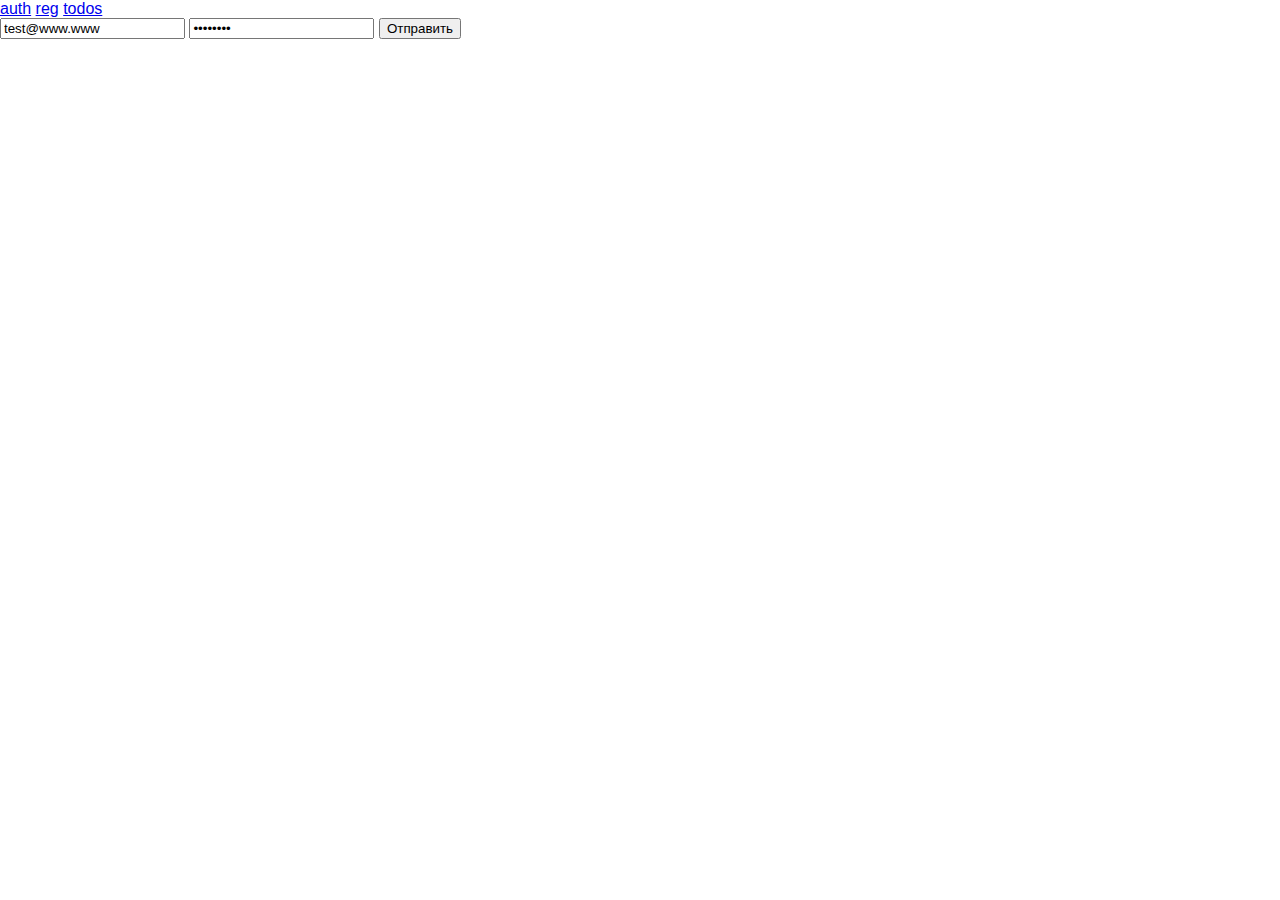
<file: auth.html>
<!doctype html>
<html lang="en">
<head>
    <meta charset="UTF-8">
    <meta name="viewport"
          content="width=device-width, user-scalable=no, initial-scale=1.0, maximum-scale=1.0, minimum-scale=1.0">
    <meta http-equiv="X-UA-Compatible" content="ie=edge">
    <title>Авторизация</title>
    <link href="style.css" rel="stylesheet">
</head>
<body>

<header class="header">
    <nav class="nav">
        <a href="./auth.html">auth</a>
        <a href="./reg.html">reg</a>
        <a href="./todos.html">todos</a>
    </nav>
</header>

<main class="main">
    <div class="user-info" data-user-info>
        <div data-user-email>
        </div>

        <div data-user-name>
        </div>

        <div data-user-age>
        </div>
    </div>

    <div class="reg-form">
        <form id="auth" class="form">
            <label class="text-field" data-input>
                <input class="text-field__input" type="text" name="email"
                       placeholder="введите Email" autocomplete="off" value="test@www.www">
                <span class="text-field__error"></span>
            </label>

            <label class="text-field" data-input>
                <input class="text-field__input" type="password"
                       name="password" placeholder="введите пароль"
                       autocomplete="off" value="testtest">
                <span class="text-field__error"></span>
            </label>

            <button class="button" type="submit">
                Отправить
            </button>
        </form>
    </div>
</main>

<script src="auth.js" type="module"></script>
</body>
</html>
</file>
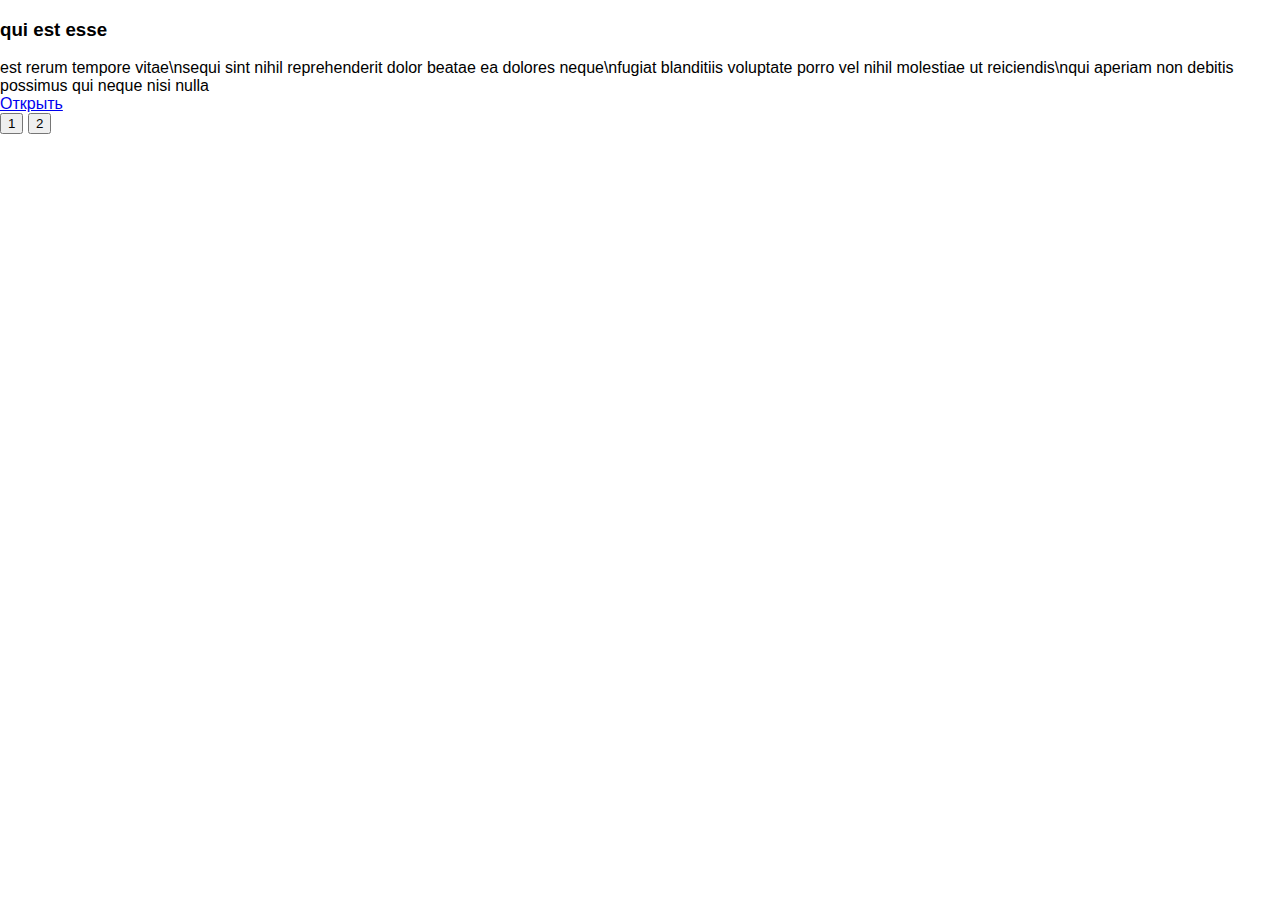
<file: posts.html>
<!doctype html>
<html lang="ru">
<head>
    <meta charset="UTF-8">
    <meta name="viewport"
          content="width=device-width, user-scalable=no, initial-scale=1.0, maximum-scale=1.0, minimum-scale=1.0">
    <meta http-equiv="X-UA-Compatible" content="ie=edge">
    <title>posts</title>
    <link rel="stylesheet" href="style.css">
</head>
<body>
    <section class="posts" id="posts">
        <div class="posts__items" data-catalog-items>
            <div class="post-item" id="post">
                <h3 class="post-item__title">
                    qui est esse
                </h3>

                <div class="post-item__body">
                    est rerum tempore vitae\nsequi sint nihil reprehenderit dolor beatae ea dolores neque\nfugiat blanditiis voluptate porro vel nihil molestiae ut reiciendis\nqui aperiam non debitis possimus qui neque nisi nulla
                </div>

                <a href="/">
                    Открыть
                </a>
            </div>
        </div>

        <div class="posts__pagination" data-catalog-pagination>
            <button class="post-pagination-item post-pagination-item_active">
                1
            </button>

            <button class="post-pagination-item">
                2
            </button>
        </div>
    </section>
    <script src="posts.js" type="module"></script>
    
</body>
</html>
</file>
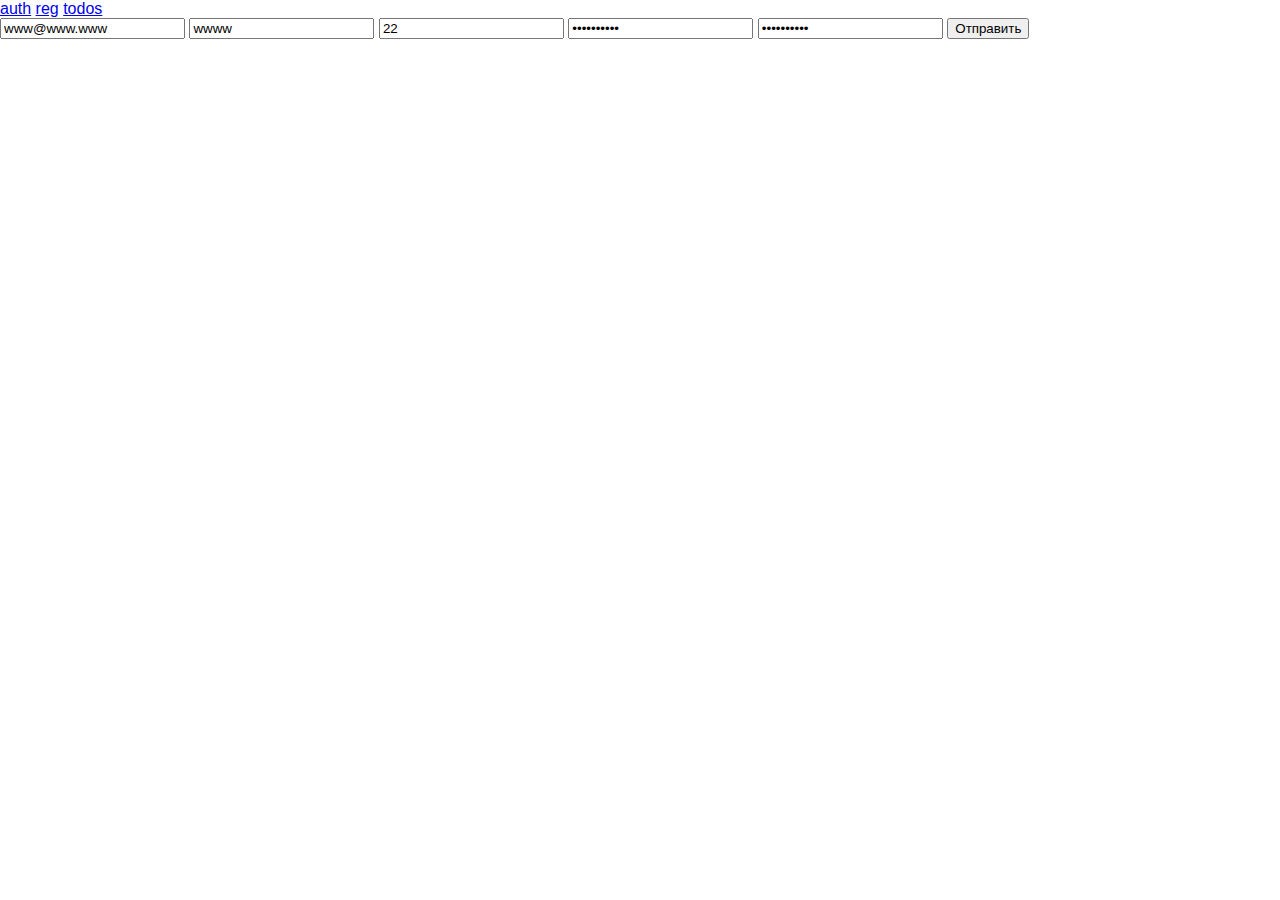
<file: reg.html>
<!doctype html>
<html lang="en">
<head>
    <meta charset="UTF-8">
    <meta name="viewport"
          content="width=device-width, user-scalable=no, initial-scale=1.0, maximum-scale=1.0, minimum-scale=1.0">
    <meta http-equiv="X-UA-Compatible" content="ie=edge">
    <title>Регистрация</title>
    <link href="style.css" rel="stylesheet">
</head>
<body>

<header class="header">
    <nav class="nav">
        <a href="./auth.html">auth</a>
        <a href="./reg.html">reg</a>
        <a href="./todos.html">todos</a>
    </nav>
</header>

<main class="main">
    <div class="user-info" data-user-info>
        <div data-user-email>
        </div>

        <div data-user-name>
        </div>

        <div data-user-age>
        </div>
    </div>

    <div class="reg-form">
        <form id="reg" class="form">
            <label class="text-field" data-input>
                <input class="text-field__input" type="text" name="email"
                       placeholder="введите Email" autocomplete="off"
                       value="www@www.www">
                <span class="text-field__error"></span>
            </label>

            <label class="text-field" data-input>
                <input class="text-field__input" type="text" name="name"
                       placeholder="введите имя" autocomplete="off"
                       value="wwww">
                <span class="text-field__error"></span>
            </label>

            <label class="text-field" data-input>
                <input class="text-field__input" type="number" name="age"
                       placeholder="введите возраст" autocomplete="off"
                       value="22">
                <span class="text-field__error"></span>
            </label>

            <label class="text-field" data-input>
                <input class="text-field__input" type="password" name="password"
                       placeholder="введите пароль" autocomplete="off"
                       value="2222222222">
                <span class="text-field__error"></span>
            </label>

            <label class="text-field">
                <input class="text-field__input" type="password"
                       name="password-repeat" placeholder="повторите пароль"
                       value="2222222222"
                       autocomplete="off">
                <span class="text-field__error"></span>
            </label>

            <button class="button" type="submit">
                Отправить
            </button>
        </form>
    </div>
</main>

<script src="reg.js" type="module"></script>
</body>
</html>
</file>
<file: style.css>
@import "assets/style/index.css";

body {
    margin: 0;
}

html {
    font-family: 'HelveticaNeueCyr', sans-serif;
    font-size: 16px;
}
</file>
